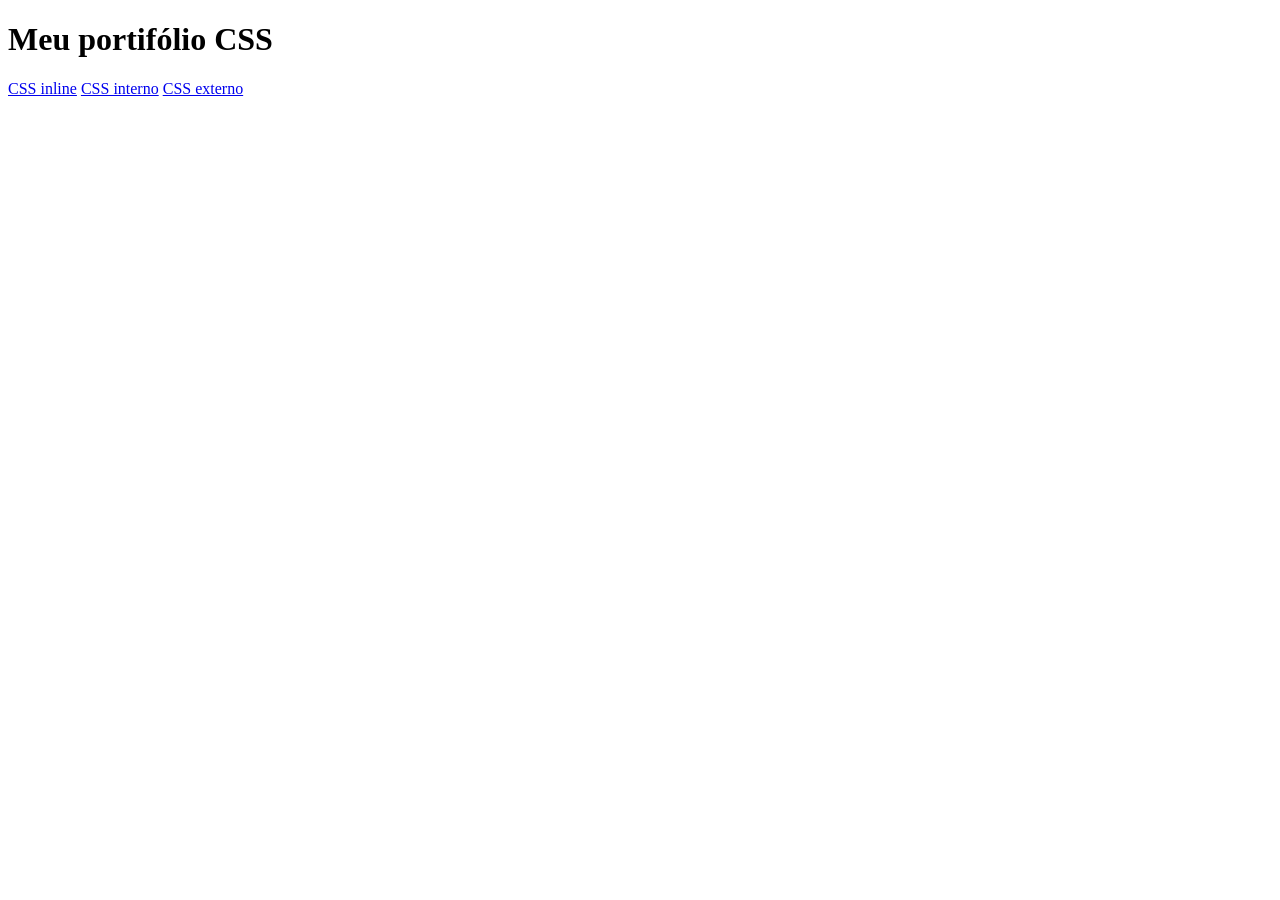
<file: index.html>
<!DOCTYPE html>
<html lang="pt-BR">
    <head>
        <meta charset="UTF-8">
        <meta name="viewport" content="width=device-width, initial-scale=1.0">
        <title>Document</title>
    </head>
    <body>
        <h1> Meu portifólio CSS</h1>
        <a href="html/css-inline/css_inline.html">CSS inline</a>
        <a href="html/css-interno/css_interno.html">CSS interno</a>
        <a href="html/css-externo/css_externo.html">CSS externo</a>
        
    </body>
</html>
</file>
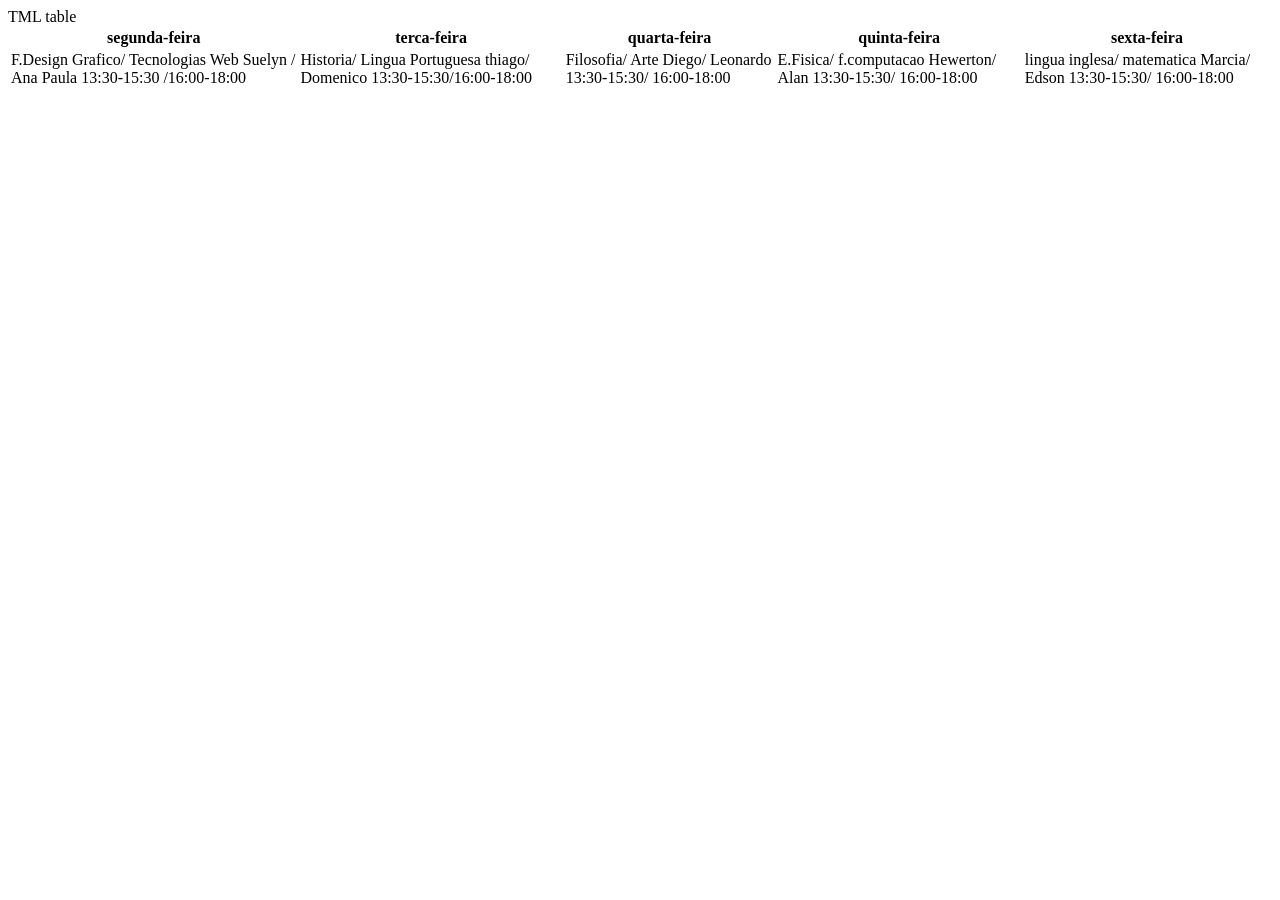
<file: html/tabela.html>
<!DOCTYPE html>
<html lang="pt-BR">
    <head>
        <meta charset="UTF-8">
        <meta name="viewport" content="width=device-width, initial-scale=1.0">
        <title>Document</title>
    </head>
    <body>
        TML table</h2>
        <table>
            <thead>
                <tr>
                    <th>segunda-feira</th>
                    <th>terca-feira </th>
                    <th>quarta-feira</th>
                    <th>quinta-feira</th> 
                    <th>sexta-feira</th>
                </tr>
            </thead>
            <tbody>
                <tr>
                    <td>F.Design Grafico/ Tecnologias Web
                        Suelyn         /     Ana Paula
                        13:30-15:30  /16:00-18:00
                    </td>
                    <td>Historia/ Lingua Portuguesa
                        thiago/ Domenico
                        13:30-15:30/16:00-18:00
                    </td>
                    <td>Filosofia/ Arte
                        Diego/ Leonardo
                        13:30-15:30/ 16:00-18:00
                    </td>
                    <td> E.Fisica/ f.computacao 
                        Hewerton/ Alan 
                        13:30-15:30/ 16:00-18:00
                    </td>
                    <td> lingua inglesa/ matematica
                        Marcia/ Edson 
                        13:30-15:30/ 16:00-18:00
                    </td>
                </tr>
            </tbody>
        </table>
    </body>
</html>
</file>
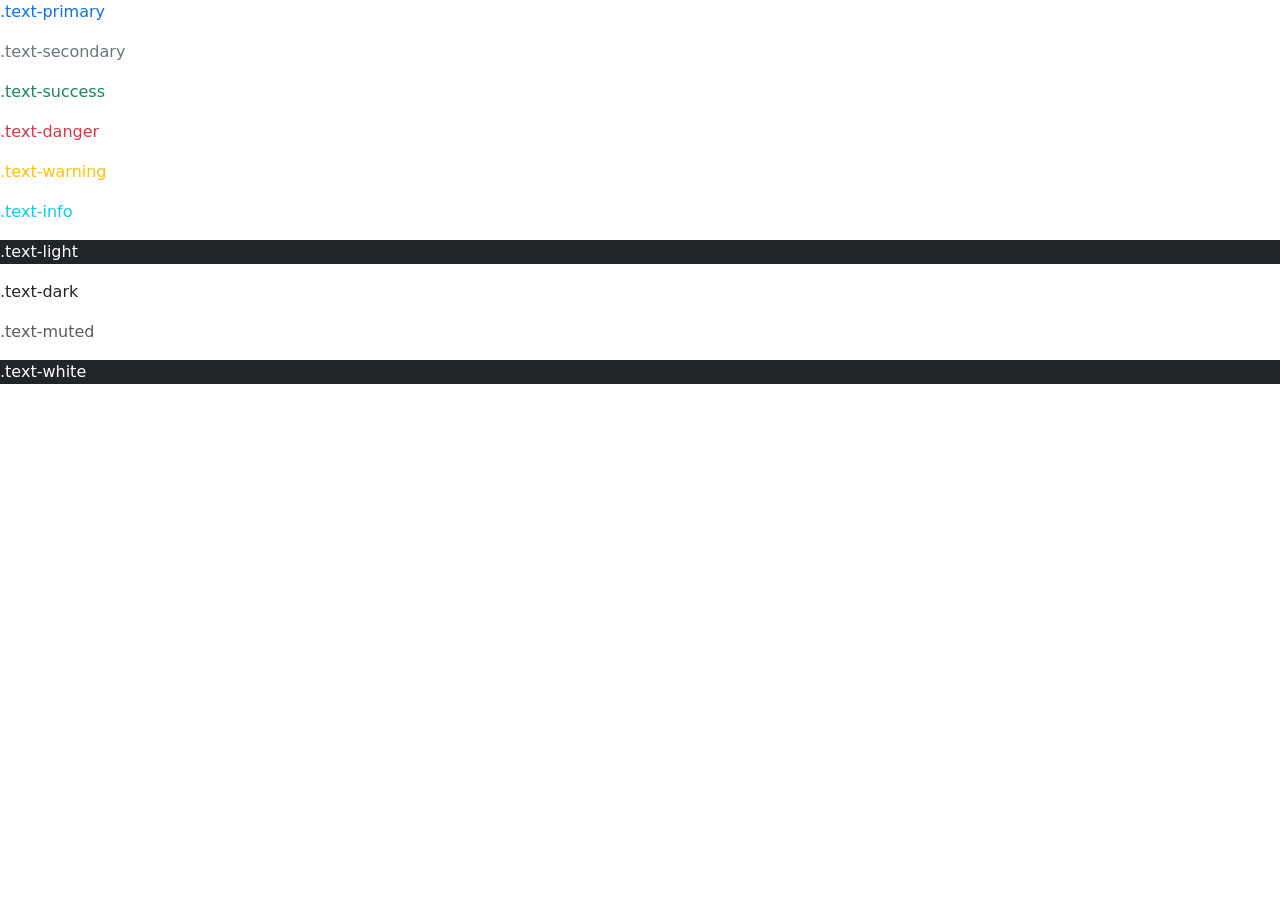
<file: html/bootstrap/intro_boostrap.html>
<!DOCTYPE html>
<html lang="pt-BR">
    <head>
        <meta charset="UTF-8">
        <meta name="viewport" content="width=device-width, initial-scale=1.0">
        <link href="https://cdn.jsdelivr.net/npm/bootstrap@5.3.8/dist/css/bootstrap.min.css" rel="stylesheet" integrity="sha384-sRIl4kxILFvY47J16cr9ZwB07vP4J8+LH7qKQnuqkuIAvNWLzeN8tE5YBujZqJLB" crossorigin="anonymous">
        <script src="https://cdn.jsdelivr.net/npm/bootstrap@5.3.8/dist/js/bootstrap.bundle.min.js" integrity="sha384-FKyoEForCGlyvwx9Hj09JcYn3nv7wiPVlz7YYwJrWVcXK/BmnVDxM+D2scQbITxI" crossorigin="anonymous"></script>  
    <title>Document</title>
    </head>
    <body>
        <p class="text-primary">.text-primary</p>
        <p class="text-secondary">.text-secondary</p>
        <p class="text-success">.text-success</p>
        <p class="text-danger">.text-danger</p>
        <p class="text-warning">.text-warning</p>
        <p class="text-info">.text-info</p>
        <p class="text-light bg-dark">.text-light</p>
        <p class="text-dark">.text-dark</p>
        <p class="text-muted">.text-muted</p>
        <p class="text-white bg-dark">.text-white</p>
    </body>
</html>
</file>
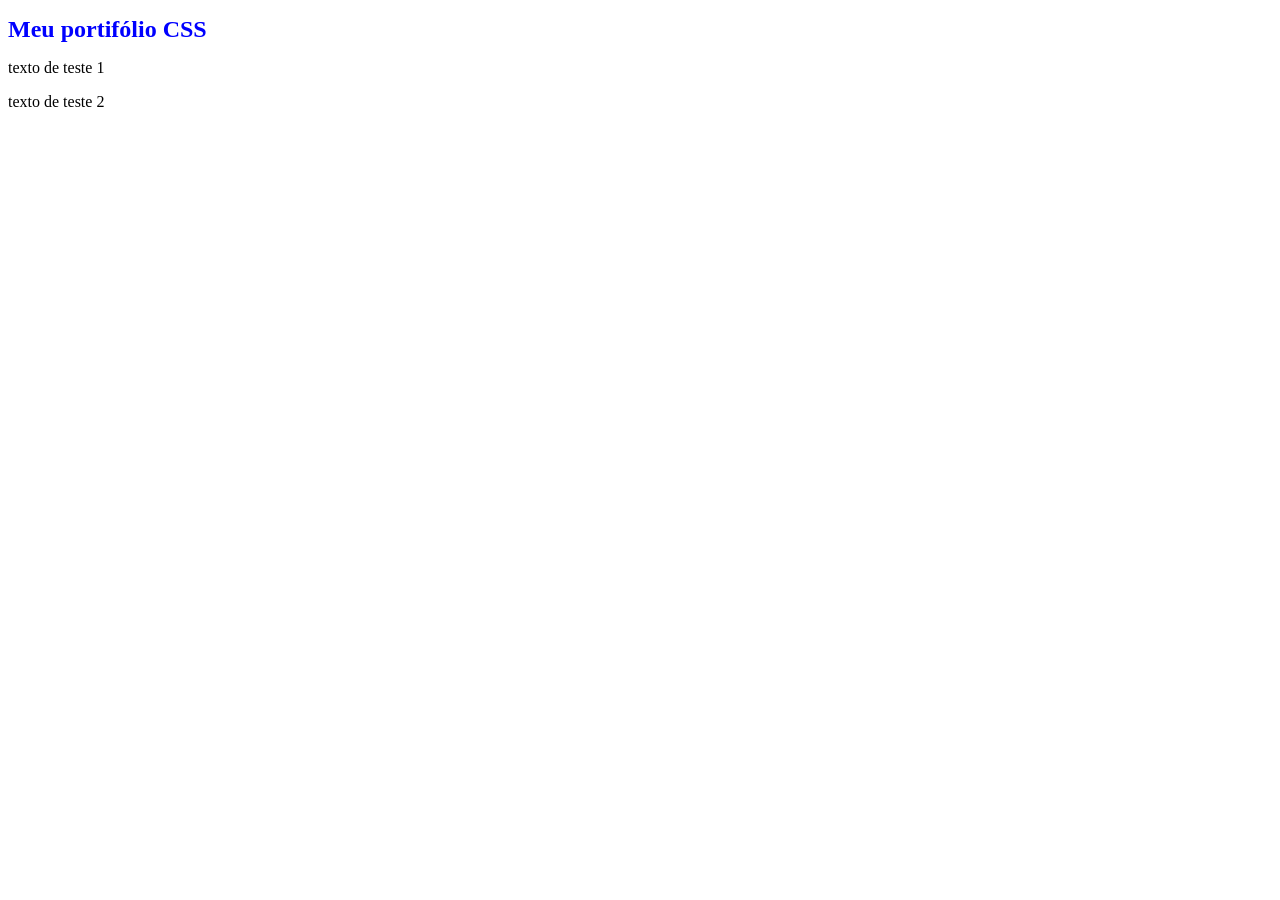
<file: html/css-inline/css_inline.html>
<!DOCTYPE html>
<html lang="pt-BR">
    <head>
        <meta charset="UTF-8">
        <meta name="viewport" content="width=device-width, initial-scale=1.0">
        <title>Document</title>
    </head>
    <body>
        <h1 style="color: blue; font-size: 24px;">Meu portifólio CSS </h1></Meu>
        <p> texto de teste 1 </p>
        <p>texto de teste 2
    </body>
</html>
</file>
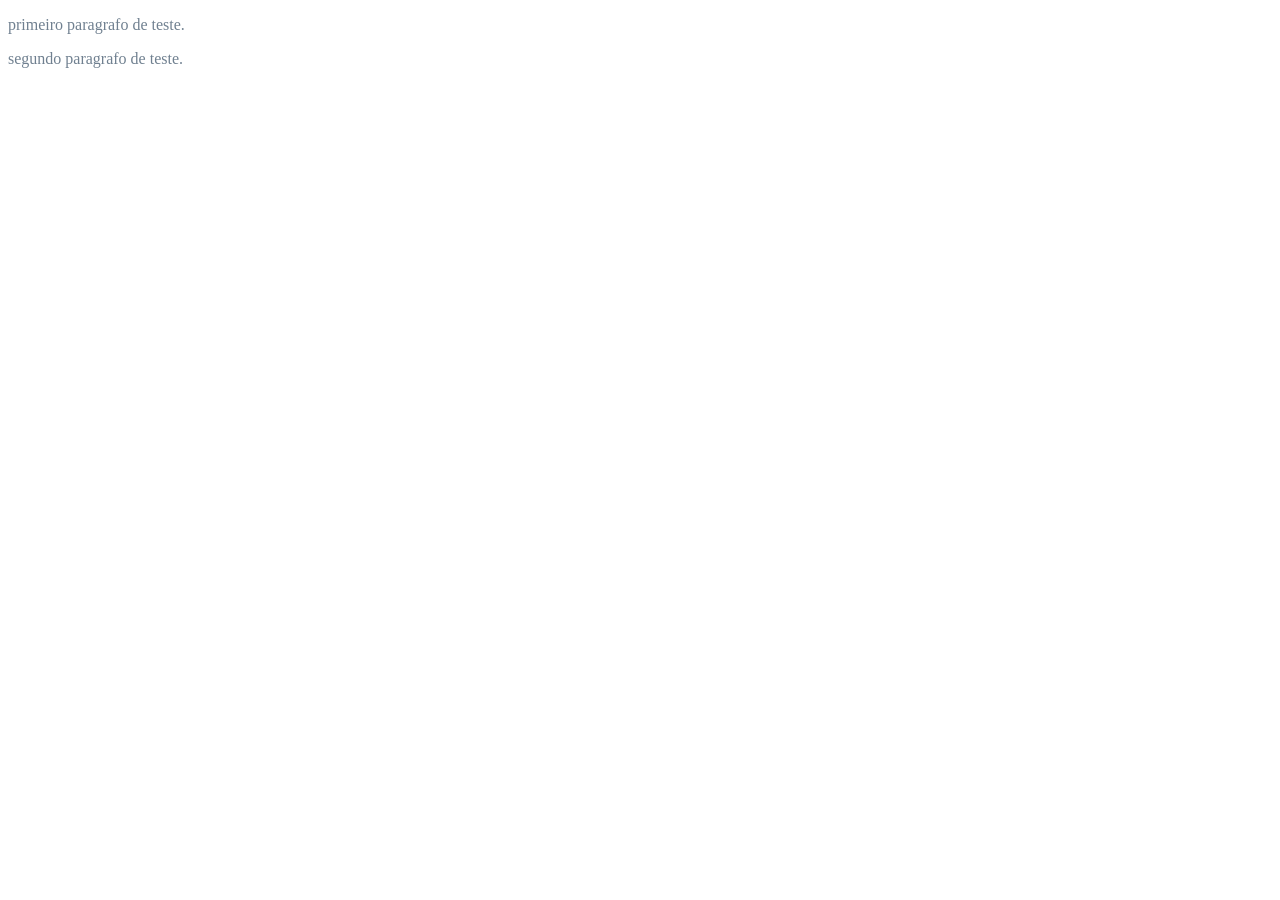
<file: html/css-interno/css_interno.html>
<!DOCTYPE html>
 <html lang="pt-BR">
    <head>
        <meta charset="UTF-8">
        <meta name="viewport" content="width=device-width, initial-scale=1.0">
        <title>Document</title>
        <style> body { color: slategray; font-size: 16px; }</style>
    </head>
    <body>
        <p> primeiro paragrafo de teste.</p>
        <p> segundo paragrafo de teste. </p>
        
    </body>
</html>
</file>
